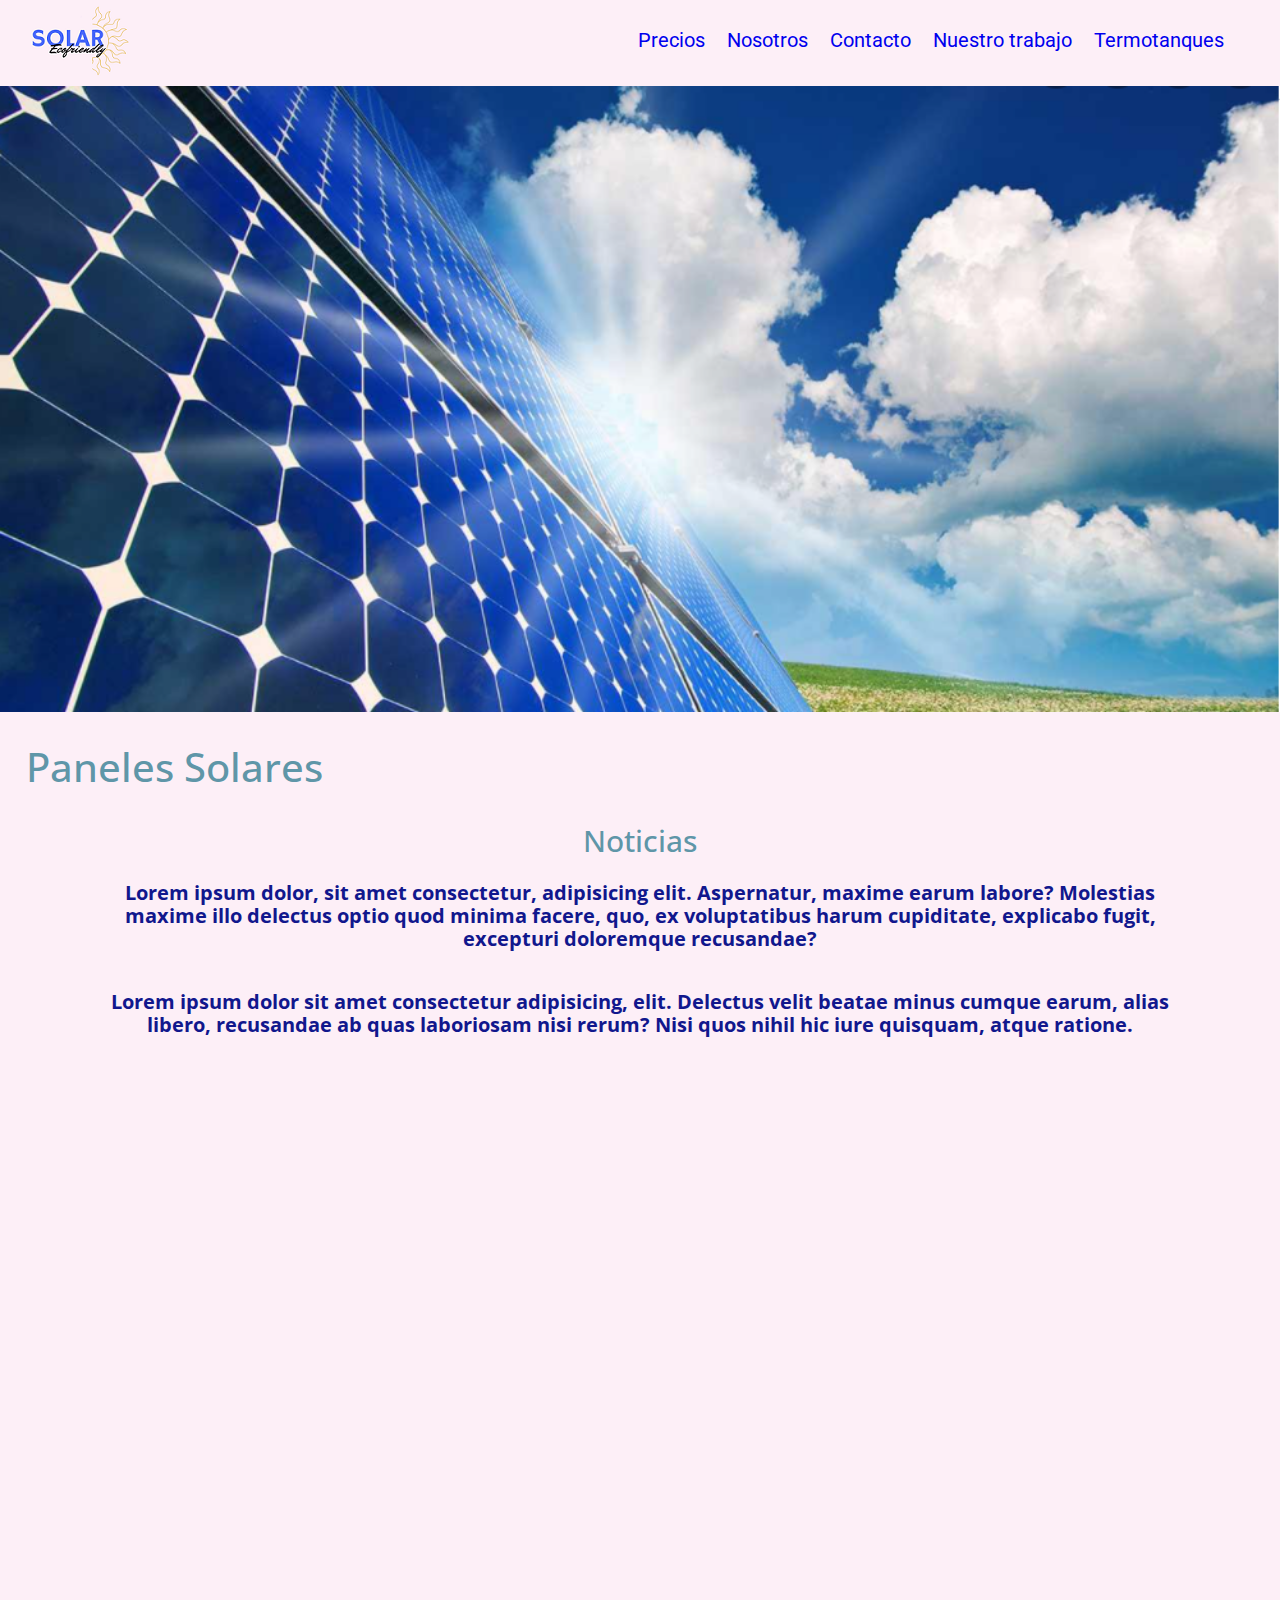
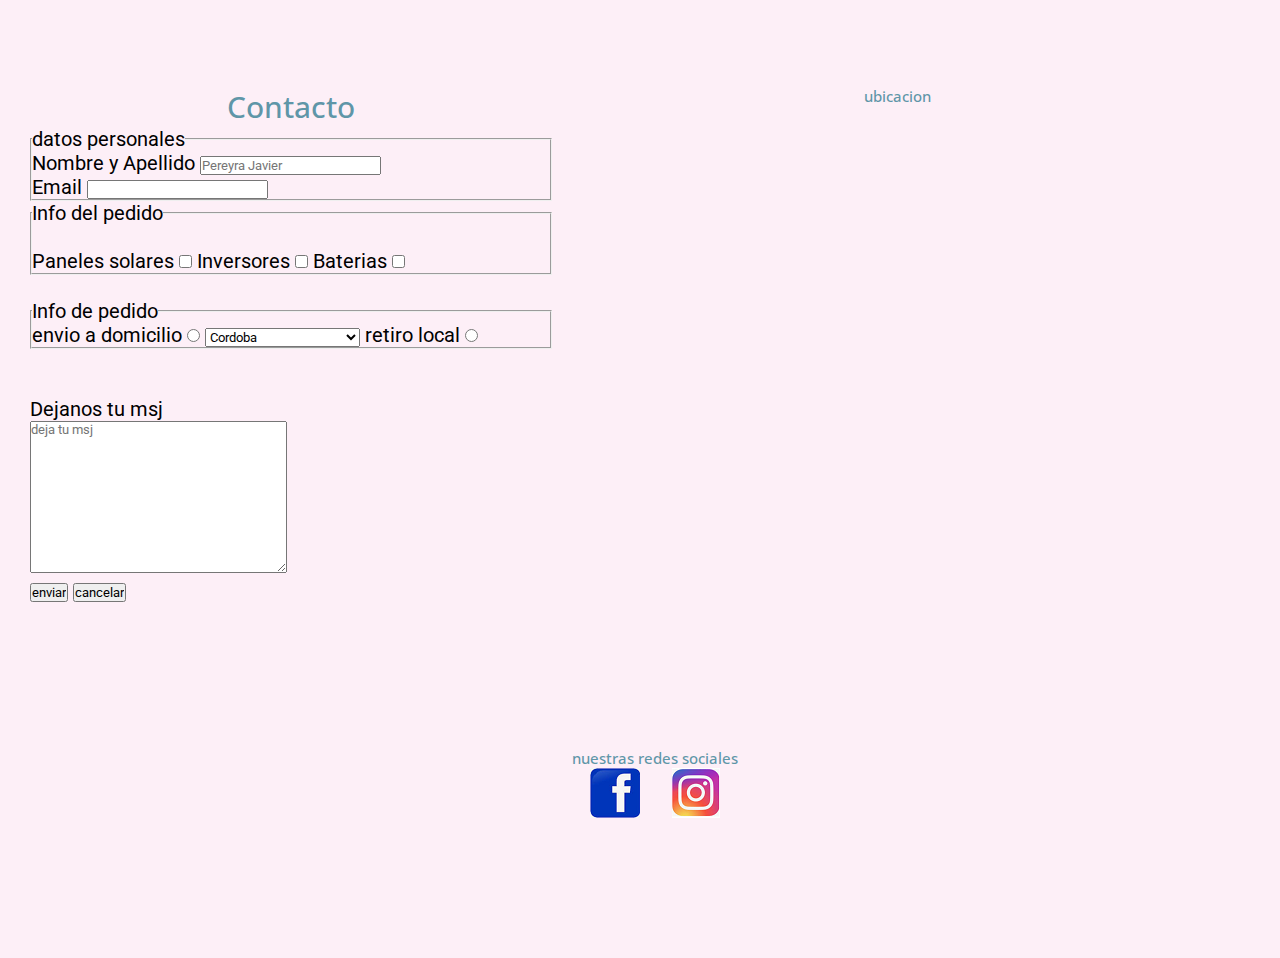
<file: index.html>
<!DOCTYPE html>
<html lang="en">
<head style="">
	<meta charset="UTF-8">
	<meta name="viewport" content="width=device-width, initial-scale=1.0">
	<title>Solar Ecofriendly Paneles solares </title>
	<link rel="stylesheet" href="css/style.css">
</head>
<body>
	<header class="encabezado">
	 <!-----inicia botonera-->
		<nav class="display-flex flex-wrap justify-content">
			<a href="index.html"><img src="img/solar.png  " alt="Solar Ecofriedly"></a>
			<ol class="text-right">
				<li><a href="pages/precios.html">Precios</a></li>
				<li><a href="pages/Nosotros.html">Nosotros</li></a>
				<li><a href="index.html#Contacto">Contacto</li></a>
				<li><a href="pages/galeria.html"> Nuestro trabajo </a></li>
				<li><a href="pages/termotanques.html"> Termotanques </a></li>
				
			</ol>
		</nav>
		<img src="img/panel.png" alt="Paneles solares"class="w-100">
		<h1>Paneles Solares</h1>
	</header>
	<!--inicia contenido principal--->
	<main>
		<section>
			<div id ="noti">
				<h2 class="text-center aling-items">Noticias</h2>
				<p class="noticias__division text-center" >Lorem ipsum dolor, sit amet consectetur, adipisicing elit. Aspernatur, maxime earum labore? Molestias maxime illo delectus optio quod minima facere, quo, ex voluptatibus harum cupiditate, explicabo fugit, excepturi doloremque recusandae?
				</p>
				<p class="noticias__division text-center">Lorem ipsum dolor sit amet consectetur adipisicing, elit. Delectus velit beatae minus cumque earum, alias libero, recusandae ab quas laboriosam nisi rerum? Nisi quos nihil hic iure quisquam, atque ratione.</p>
			</div>
		
		<section class="margen index display-flex flex-wrap">
		 <!--form-->
			<div id="info">
				<h2 class="text-center">Contacto</h2>
				<form  action="envio.php" method="post" id="Contacto">
					<fieldset>
						<legend>datos personales</legend>
						<label for="Nombre"> Nombre y Apellido
						</label>
						<input type="text" placeholder= "Pereyra Javier" name = "nombre" id="nombre">
						<br>
						<label for="email"> Email</label>
						<input type="email"name="email" id="email">
						<br>
					</fieldset>
					<fieldset>
						<legend> Info del pedido </legend><br>
						<label for="paneles">Paneles solares</label>
						<input type="checkbox" value="paneles" name="paneles" id="paneles">
						<label for="inversores">Inversores</label>
						<input type="checkbox" value="inversor" name="inversor" id= "inversor">
						<label for="baterias">Baterias</label>
						<input type="checkbox" value="Baterias" name="Baterias" id= "Baterias">
					</fieldset>
					<br>
					<fieldset>
					<legend>Info de pedido</legend>
					<label for="envio"> envio a domicilio</label>
					<input type="radio" name="envio"id="domicilio" value="domicilio">
					<select name="localidad" id="localidad">
						<option value="cordoba"> Cordoba</option>
						<option value="interior">Interior pcia de cordoba</option>
						<option value="interior del pais">Interior del pais</option>
					</select>
					<label for="retiro"> retiro local</label>
					<input type="radio" name="envio"id="retiro local" value="retiro local">
					</fieldset>
					<br><br>
					<label for="mensaje">Dejanos tu msj</label><br>
					<textarea name=" comentario" id="comentario" placeholder="deja tu msj" cols="30" rows="10"></textarea>
					<br>
					<input type="submit" value= "enviar" >
					<input type="reset" value= "cancelar">
				</form>
			<br><br>

			</div>
			<!----ends form-->

			
			<br>
			<div id="mapa" class=" text-center margen">
				<h3 class="margen">ubicacion</h3>
				<iframe src="https://www.google.com/maps/embed?pb=!1m18!1m12!1m3!1d3404.68349008467!2d-64.1868218848518!3d-31.422845381401967!2m3!1f0!2f0!3f0!3m2!1i1024!2i768!4f13. 1!3m3!1m2!1s0x9432a2855e418dcf%3A0xf3c5a3a9e96e2591!2sRondeau%20150%2C%20C%C3%B3rdoba!5e0!3m2!1ses!2sar!4v1644892341651!5m2!1ses!2sar" width="600" height="450" style="border:0;" allowfullscreen="" loading="lazy"></iframe>
			</div><!---ends map-->
		</section>

			<br><br>
		</section>
	</main> <!--- cierra main-->
	<footer class="pie-redes text-center" >
		<h3 class="text-center"> nuestras redes sociales</h3>
		<a  href="https://facebook.com"target="_blank"></a>
		<img src="img/facebook.png" alt="seguinos en facebook">
		<a class="margen" href="https//instagram.com" target="_blank"></a>
		<img src="img/instagram.png" alt="seguinos en instagram">
	</footer>
	
</body>
</html>
</file>
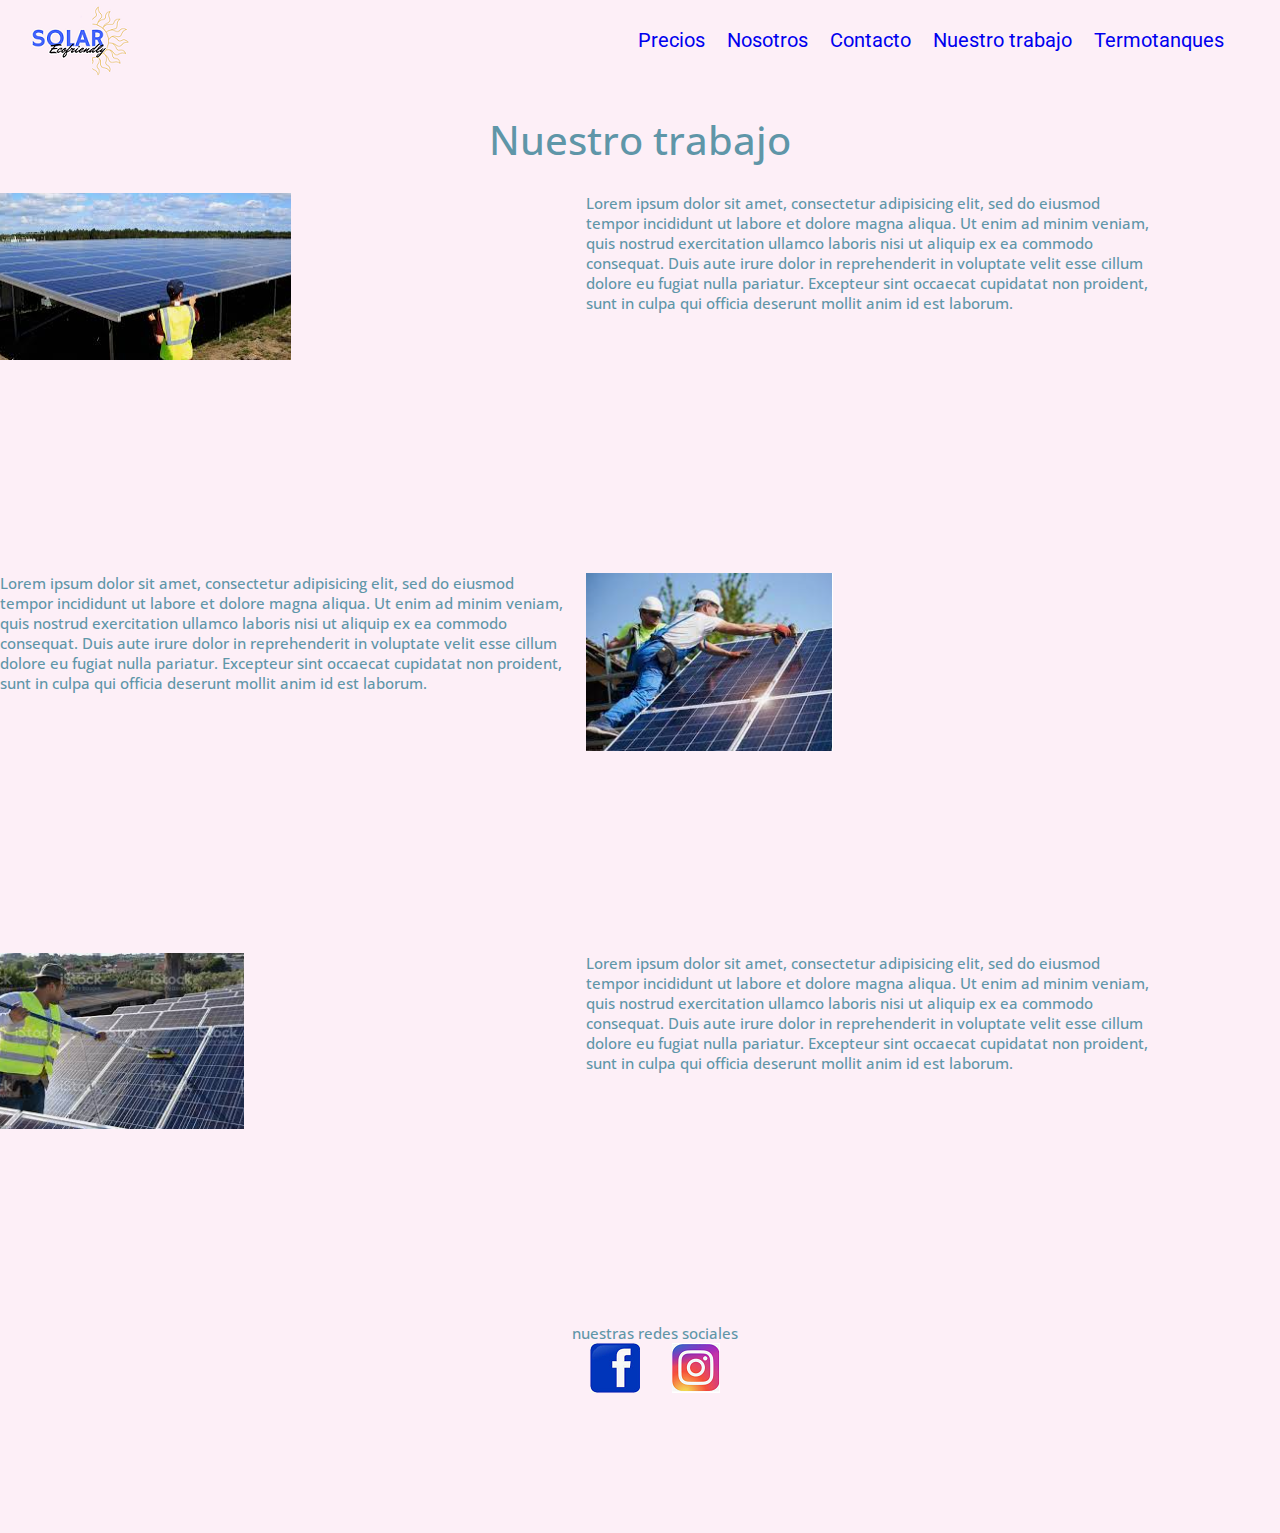
<file: pages/galeria.html>
<!DOCTYPE html>
<html lang="en">
<head>
	<meta charset="UTF-8">
	<meta name="viewport" content="width=device-width, initial-scale=1.0">
	<title >Nuestro trabajos</title>
	<link rel="stylesheet" href="../css/style.css">
</head>
<body>
		<header class="encabezado">
	 <!-----inicia botonera-->
		<nav class="display-flex flex-wrap justify-content">
			<a href="../index.html"><img src="../img/solar.png  " alt="Solar Ecofriedly"></a>
			<ol class="text-right">
				<li><a href="precios.html">Precios</a></li>
				<li><a href="Nosotros.html">Nosotros</li></a>
				<li><a href="../index.html#Contacto">Contacto</li></a>
				<li><a href="galeria.html" > Nuestro trabajo </a></li>
				<li><a href="termotanques.html" > Termotanques </a></li>
			</ol>
		</nav>
	
		</header>

	<!--inicia contenido principal--->
	<h1 class="text-center">Nuestro trabajo</h1>
	<main class= "galeria">
		
			<img id ="foto1"src="../img/foto1.png" alt="foto1">
			<img id ="foto2"src="../img/foto2.png" alt="foto2">
			<img id ="foto3"src="../img/foto3.png" alt="foto3">

	
			<article id="articulo1" >Lorem ipsum dolor sit amet, consectetur adipisicing elit, sed do eiusmod
			tempor incididunt ut labore et dolore magna aliqua. Ut enim ad minim veniam,
			quis nostrud exercitation ullamco laboris nisi ut aliquip ex ea commodo
			consequat. Duis aute irure dolor in reprehenderit in voluptate velit esse
			cillum dolore eu fugiat nulla pariatur. Excepteur sint occaecat cupidatat non
			proident, sunt in culpa qui officia deserunt mollit anim id est laborum.</article>
			<article id="articulo2">Lorem ipsum dolor sit amet, consectetur adipisicing elit, sed do eiusmod
			tempor incididunt ut labore et dolore magna aliqua. Ut enim ad minim veniam,
			quis nostrud exercitation ullamco laboris nisi ut aliquip ex ea commodo
			consequat. Duis aute irure dolor in reprehenderit in voluptate velit esse
			cillum dolore eu fugiat nulla pariatur. Excepteur sint occaecat cupidatat non
			proident, sunt in culpa qui officia deserunt mollit anim id est laborum.</article>
			<article id="articulo3">Lorem ipsum dolor sit amet, consectetur adipisicing elit, sed do eiusmod
			tempor incididunt ut labore et dolore magna aliqua. Ut enim ad minim veniam,
			quis nostrud exercitation ullamco laboris nisi ut aliquip ex ea commodo
			consequat. Duis aute irure dolor in reprehenderit in voluptate velit esse
			cillum dolore eu fugiat nulla pariatur. Excepteur sint occaecat cupidatat non
			proident, sunt in culpa qui officia deserunt mollit anim id est laborum.</article>

	</main> <!--- cierra main-->

			
	
	<footer class="pie-redes text-center" >
		<h3 class="text-center"> nuestras redes sociales</h3>
		<a  href="https://facebook.com"target="_blank"></a>
		<img src="../img/facebook.png" alt="seguinos en facebook">
		<a class="margen" href="https//instagram.com" target="_blank"></a>
		<img src="../img/instagram.png" alt="seguinos en instagram">
	</footer>
	
	
</body>
</html>
</file>
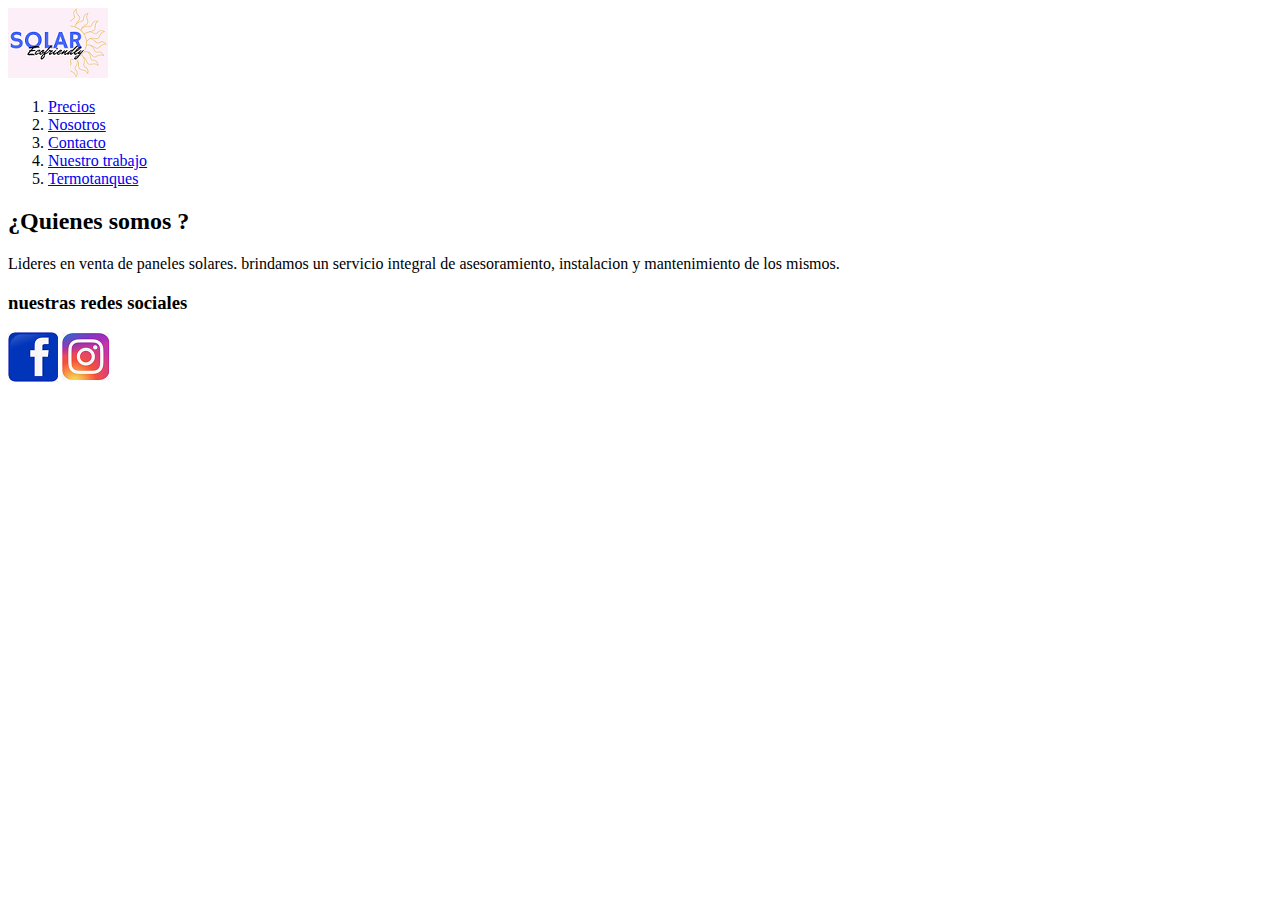
<file: pages/nosotros.html>
<!DOCTYPE html>
<html lang="en">
<head>
	<meta charset="UTF-8">
	<meta name="viewport" content="width=device-width, initial-scale=1.0">
	<title>Nosotros</title>
</head>
<body>
		<header class="encabezado">
	 <!-----inicia botonera-->
		<nav class="display-flex flex-wrap justify-content">
			<a href="../index.html"><img src="../img/solar.png  " alt="Solar Ecofriedly"></a>
			<ol class="text-right">
				<li><a href="precios.html">Precios</a></li>
				<li><a href="Nosotros.html">Nosotros</li></a>
				<li><a href="../index.html#Contacto">Contacto</li></a>
				<li><a href="galeria.html" > Nuestro trabajo </a></li>
				<li><a href="termotanques.html" > Termotanques </a></li>
			</ol>
		</nav>
	
		</header>
	<main>
		<section>
			<h2>¿Quienes somos ?</h2>
			<p>Lideres en venta de paneles solares. brindamos un servicio integral de asesoramiento, instalacion y mantenimiento de los mismos.
			</p>
		</section>
	</main> <!--- cierra main-->
	<footer>
		<h3> nuestras redes sociales</h3>
		<a href="https://facebook.com"target="_blank"></a>
		<img src="../img/facebook.png" alt="seguinos en facebook">
		<a href="https//instagram.com" target="_blank"></a>
		<img src="../img/instagram.png" alt="seguinos en instagram">
		</footer>
	
</body>
</html>
</file>
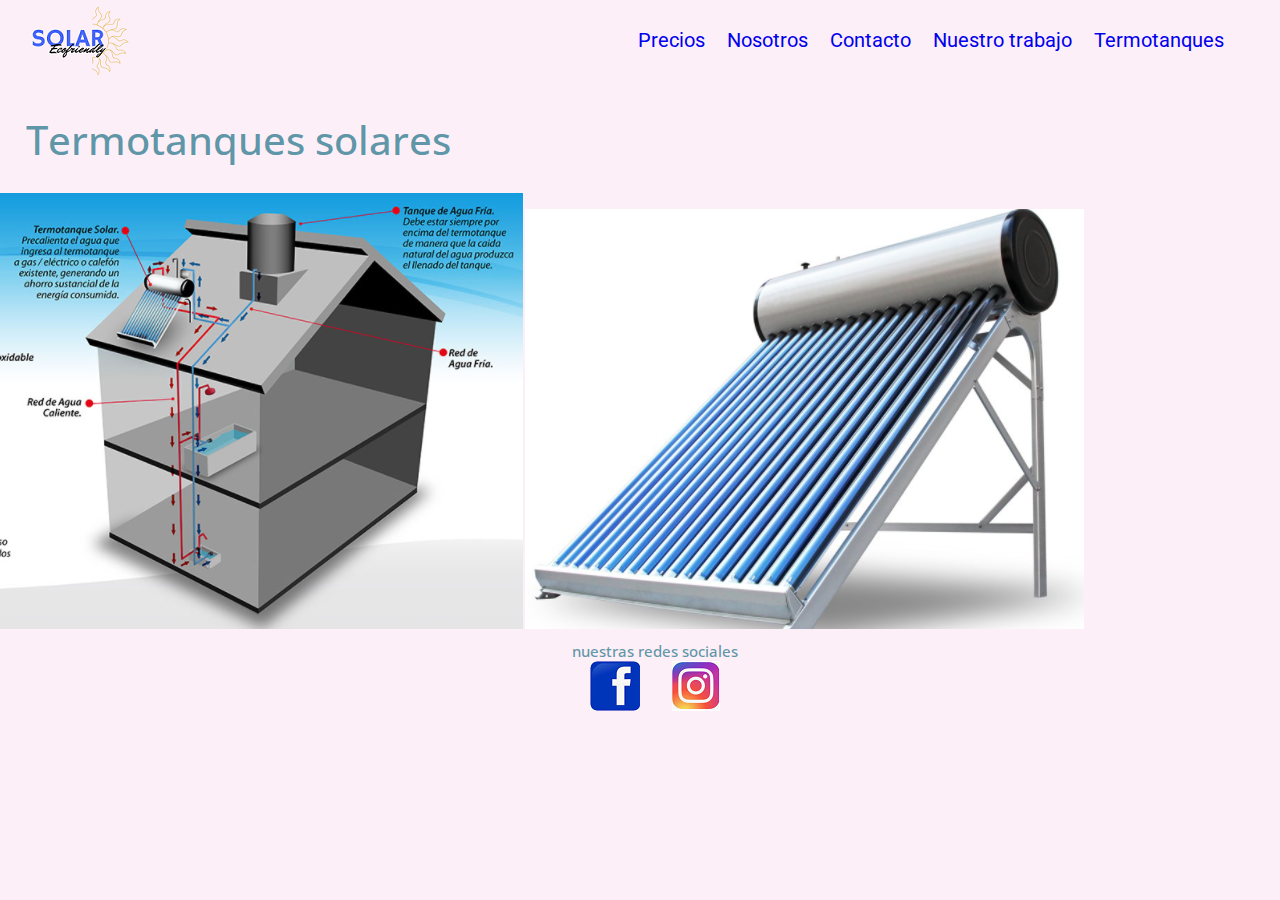
<file: pages/termotanques.html>
<!DOCTYPE html>
<html lang="en">
<head>
	<meta charset="UTF-8">
	<meta name="viewport" content="width=device-width, initial-scale=1.0">
	<title>termotanques</title><!DOCTYPE html>
<html lang="en">
<head>
	<meta charset="UTF-8">
	<meta name="viewport" content="width=device-width, initial-scale=1.0">
	<title >Nuestro trabajos</title>
	<link rel="stylesheet" href="../css/style.css">
</head>
<body>
		<header class="encabezado">
	 <!-----inicia botonera-->
		<nav id="botonera" class="display-flex flex-wrap justify-content">
			<a href="../index.html"><img src="../img/solar.png  " alt="Solar Ecofriedly"></a>
			<ol class="text-right">
				<li><a href="precios.html">Precios</a></li>
				<li><a href="Nosotros.html">Nosotros</li></a>
				<li><a href="../index.html#Contacto">Contacto</li></a>
				<li><a href="galeria.html" > Nuestro trabajo </a></li>
				<li><a href="termotanques.html" > Termotanques </a></li>
				
			</ol>
		</nav>
	
		</header>

	<!--inicia contenido principal--->
	<h1> Termotanques solares</h1>
	<main>
		<img src="../img/termo1.png" alt="foto1">
		<img src="../img/termo2.png" alt="foto2">
	
	

	</main> <!--- cierra main-->

			
	
	<footer class="pie-redes text-center" >
		<h3 class="text-center"> nuestras redes sociales</h3>
		<a  href="https://facebook.com"target="_blank"></a>
		<img src="../img/facebook.png" alt="seguinos en facebook">
		<a class="margen" href="https//instagram.com" target="_blank"></a>
		<img src="../img/instagram.png" alt="seguinos en instagram">
	</footer>
	
	
</body>
</html>
</head>
<body>
	
</body>
</html>
</file>
<file: css/style.css>
@import url('https://fonts.googleapis.com/css2?family=Open+Sans:wght@300&family=Roboto:wght@100&display=swap');

*{
	font-family:'roboto', sans-serif;
	margin: 0;
	padding: 0; }

html{
	font-size: 62.5%;
}
body{
	background-color: #FDEFF7;

}
h1{
	margin: 2%;
}
h1,h2,h3, article{
	color: #5F96A8 ;
	font-weight: 500;
	font-family: 'Open Sans', sans-serif;

}
h1{
	font-size: 4rem;
}
h2{
	font-size: 3rem;
}
h3, article{
	font-size: 1.5rem;
}

main{
	margin: 10%ss;
}


div{
	font-size: 2rem;
}

.encabezado nav{
	
	padding: 6px 30px;
	position:sticky;
	height: auto ;
	width: 95%;
}
	
.encabezado nav ol{
	list-style: none ;
		}

.encabezado nav ol li{
			display: inline-block;
			margin: 10px;
			height: 30px;
			font-size: 2rem;
			vertical-align: middle;
			}
.encabezado nav ol li a{
	text-decoration: none;
}
.encabezado nav ol li a:hover{
	font-weight:600;
	color: black;
}

.text-center{
	text-align: center;
}

.text-right{
	text-align: right;
	padding: 1%;
}

.text-left{
	text-align: left;
}

.text-italic{
	font-style: italic;

}

.w-100{
	width: 100%;
}
.noticias__division {
	color: #11178D;
	font-weight: 700;
	font-size: 2rem;
	font-family: 'Open Sans', sans-serif;
	line-height: 2.3rem;
	margin: auto;
	width: 90%;
	background: none;
	padding: 20px  30px;
	box-sizing: border-box;
	}

.mapa{
	width: 20%;
	display: inline-block;
}



.margen{
	padding-left: 30px;
}
.pie-redes{
	padding-left: 30px ;
	margin: 10px;
	padding-bottom: 10%;


}
.display-flex {
	display: flex;
}

.flex-wrap{
	flex-wrap: wrap;
}
.justify-content{
	justify-content: space-between;
}

.galeria{
	width: 90%;
	display: grid;
	grid-template-columns: 1fr ;
	grid-template-rows: 40vh 40vh 40vh 40vh 40vh 40vh;
	grid-template-areas: "f1""art1""f2" "art2" "f3" "art3";
	grid-gap: 2rem;
}
#articulo1{
	grid-area: art1;
}

#articulo2{
	grid-area: art2;
}

#articulo3{
	grid-area: art3;
}

#foto1{
	grid-area: f1;
}

#foto2{
	grid-area: f2;
}

#foto3{
	grid-area: f3;
}

.index{
	display: grid;
	width: 90%;
	grid-template-columns: 1fr ;
	grid-template-rows: 55vh 60vh ;
	grid-template-areas: "informacion" "maps";
}


#info{
	grid-area: informacion;
}


#mapa{
	grid-area: maps;
}


.justify-items{
	justify-items: center;
}
@media only screen and (min-width: 768px){
	.galeria{
		width: 90%;
		grid-template-columns: repeat(2, 1fr) ;
		grid-template-rows: 40vh 40vh 40vh  ;
		grid-template-areas: "f1 art1" "art2 f2" "f3 art3";
		grid-gap: 2rem;
			}	


#articulo1{
	grid-area: art1;
}


#articulo2{
	grid-area: art2;
}


#articulo3{
	grid-area: art3;
}

#foto1{
	grid-area: f1;
}

#foto2{
	grid-area: f2;
}

#foto3{
	grid-area: f3;
}
.index{
	width: 90%;
	grid-template-columns: repeat(2,1fr) ;
	grid-template-rows: 70vh 70vh ;
	grid-template-areas: "noticias noticas" "informacion maps";
}


#noti{
	grid-area: noticias;
}


#info{
	grid-area: informacion;
}


#mapa{
	grid-area: maps;
}


}
</file>
